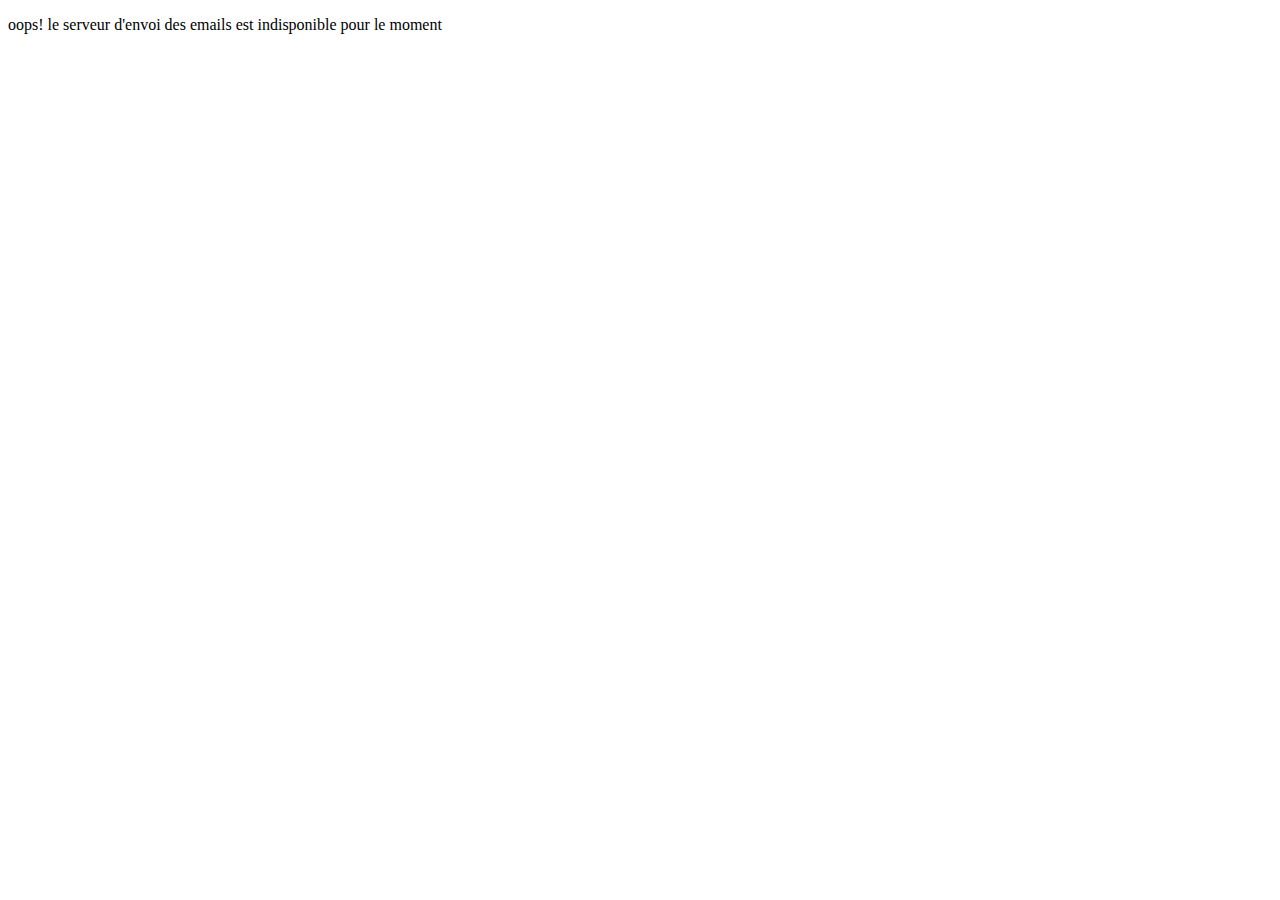
<file: HTML/invalid.html>
<!DOCTYPE html>
<html lang="en">
<head>
    <meta charset="UTF-8">
    <meta name="viewport" content="width=device-width, initial-scale=1.0">
    <title>500</title>
</head>
<body>
    <p>oops! le serveur d'envoi des emails est indisponible pour le moment</p>
</body>
</html>
</file>
